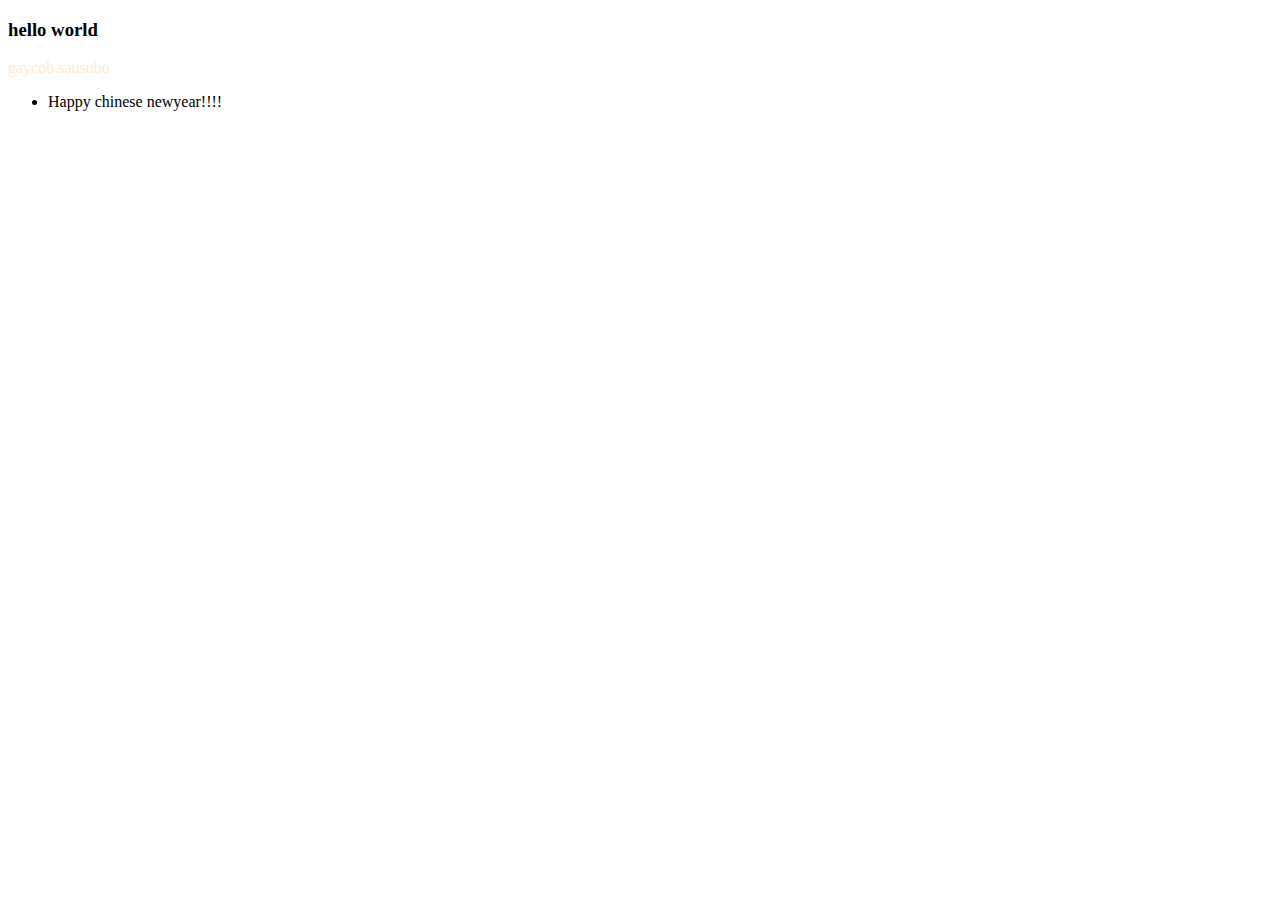
<file: index.html>
<!DOCTYPE html>
<html lang="en">
  <head>
    <meta charset="UTF-8" />
    <meta http-equiv="X-UA-Compatible" content="IE=edge" />
    <meta name="viewport" content="width=device-width, initial-scale=1.0" />
    <title>noob jp</title>
  </head>
  <body>
    <div class="tae">
      <div class="henlo">
        <h3>hello world</h3>

        <p style="color: blanchedalmond">gaycob sausubo</p>

        <ul>
          <li>Happy chinese newyear!!!!</li>
        </ul>
      </div>
    </div>
  </body>
</html>
</file>
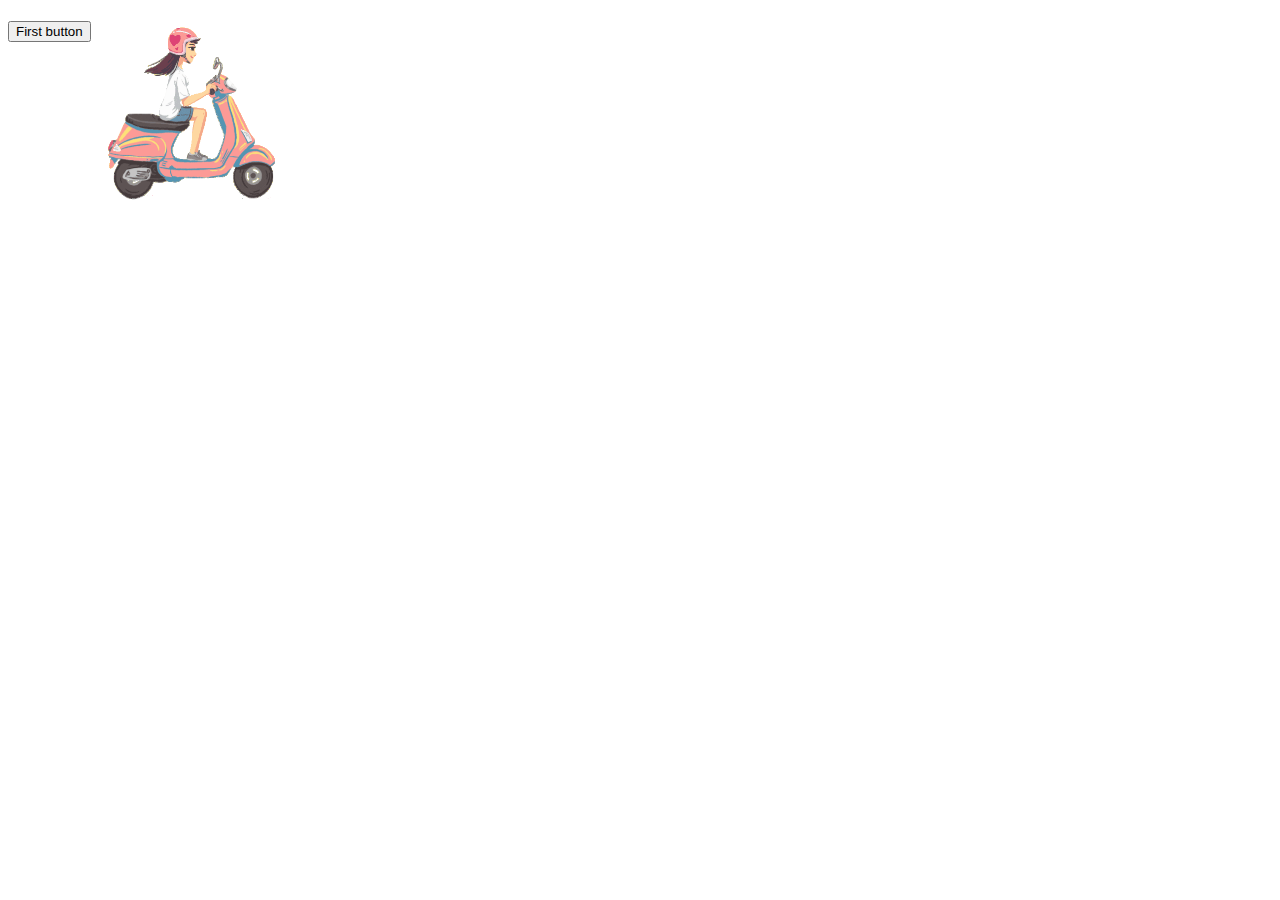
<file: Project4/index.html>
<!DOCTYPE html>
<html lang="en">
  <head>
    <meta charset="UTF-8" />
    <meta http-equiv="X-UA-Compatible" content="IE=edge" />
    <meta name="viewport" content="width=device-width, initial-scale=1.0" />
    <title>Document</title>
  </head>
  <body>
    <h1></h1>

    <button onclick="scooterNewId()">First button</button>
    <img
      id="scooter"
      src="img/Scooter.png"
      alt="Scooter"
      class="scooter"
      height="200px"
      width="200px"
      style="position: absolute"
    />

    <script src="app.js"></script>
  </body>
</html>
</file>
